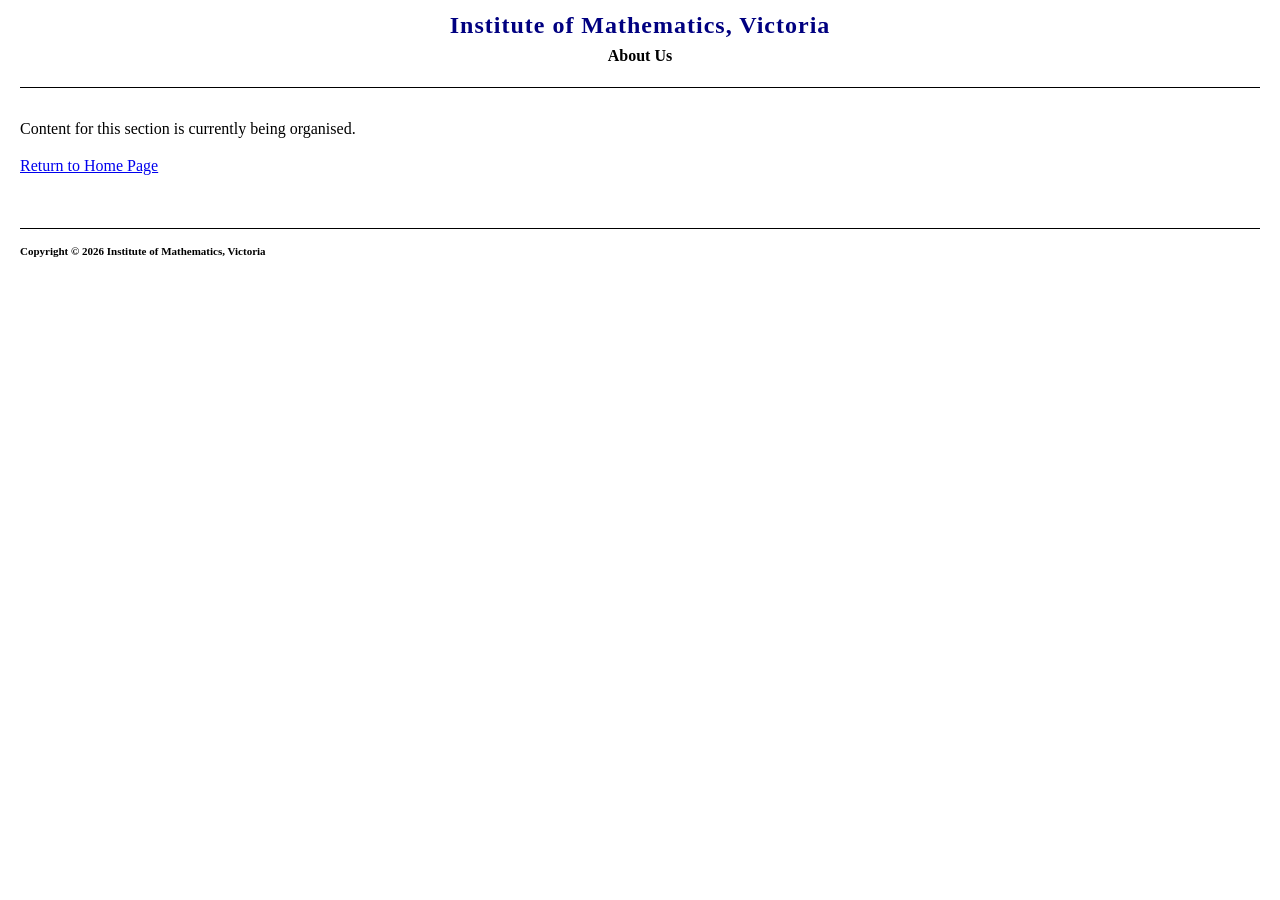
<file: about/index.html>
<!DOCTYPE html>
<html lang="en">
<head>
    <meta charset="UTF-8">
    <meta name="viewport" content="width=device-width, initial-scale=1.0">
    <title>Institute of Mathematics, Victoria</title>
    <link rel="stylesheet" href="../style.css">
</head>
<body>

    <div class="header-section">
        <h1 class="company-name">Institute of Mathematics, Victoria</h1>
        <div class="page-subtitle">About Us</div>
    </div>

    <hr>

    <div class="links-container">
        <div class="links-column">
            <p>Content for this section is currently being organised.</p>
            <p><a href="../index.html">Return to Home Page</a></p>
        </div>
    </div>

    <hr>

    <div class="legal-section">
        <div class="copyright">
            Copyright &copy; 2026 <strong>Institute of Mathematics, Victoria</strong>
        </div>
    </div>

</body>
</html>
</file>
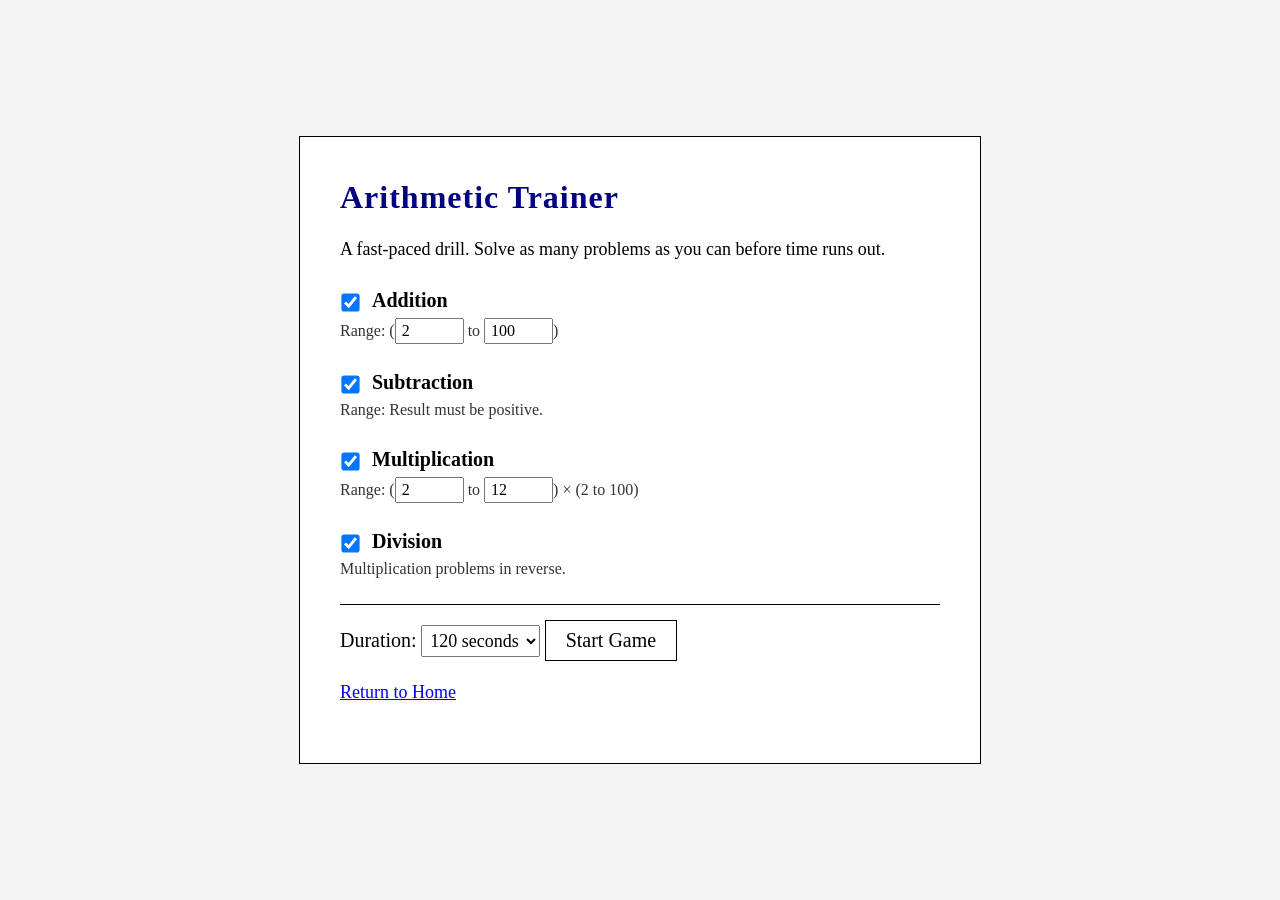
<file: arithmetic/index.html>
<!DOCTYPE html>
<html lang="en">
<head>
    <meta charset="UTF-8">
    <meta name="viewport" content="width=device-width, initial-scale=1.0">
    <title>IMV | Arithmetic Trainer</title>
    <link rel="stylesheet" href="../style.css">
    <link rel="stylesheet" href="trainer.css">
    <link rel="icon" type="image/x-icon" href="../IMVyt.ico">
</head>
<body>

    <div id="settings-view" class="container">
        <h1 class="company-name" style="text-align: left;">Arithmetic Trainer</h1>
        <p class="footer-note">
            A fast-paced drill. Solve as many problems as you can before time runs out.
        </p>

        <div class="settings-grid">
            <div class="option">
                <input type="checkbox" id="add" checked> <label for="add"><strong>Addition</strong></label>
                <div class="link-date">Range: (<input type="number" id="add-min" value="2"> to <input type="number" id="add-max" value="100">)</div>
            </div>
            <div class="option">
                <input type="checkbox" id="sub" checked> <label for="sub"><strong>Subtraction</strong></label>
                <div class="link-date">Range: Result must be positive.</div>
            </div>
            <div class="option">
                <input type="checkbox" id="mult" checked> <label for="mult"><strong>Multiplication</strong></label>
                <div class="link-date">Range: (<input type="number" id="mult-min" value="2"> to <input type="number" id="mult-max" value="12">) &times; (2 to 100)</div>
            </div>
            <div class="option">
                <input type="checkbox" id="div" checked> <label for="div"><strong>Division</strong></label>
                <div class="link-date">Multiplication problems in reverse.</div>
            </div>
        </div>

        <hr>

        <div class="footer-settings">
            <span style="font-size: 20px;">Duration:</span> 
            <select id="duration">
                <option value="60">60 seconds</option>
                <option value="120" selected>120 seconds</option>
                <option value="300">300 seconds</option>
            </select>
            <button id="start-btn" class="action-btn">Start Game</button>
        </div>
        
        <p style="margin-top: 20px;"><a href="../index.html">Return to Home</a></p>
    </div>

    <div id="game-view" class="hidden">
        <div class="stats-bar">
            <div id="timer">Seconds left: 120</div>
            <div id="score">Score: 0</div>
        </div>

        <div class="problem-container">
            <span id="problem-text"></span>
            <input type="number" id="answer-input" autocomplete="off">
        </div>
    </div>

    <div id="recap-view" class="hidden container">
        <h1 class="company-name">Time's Up!</h1>
        <div class="final-score">Final Score: <span id="final-score-val">0</span></div>
        <button onclick="location.reload()" class="action-btn">Try Again</button>
    </div>

    <script src="trainer.js"></script>
</body>
</html>
</file>
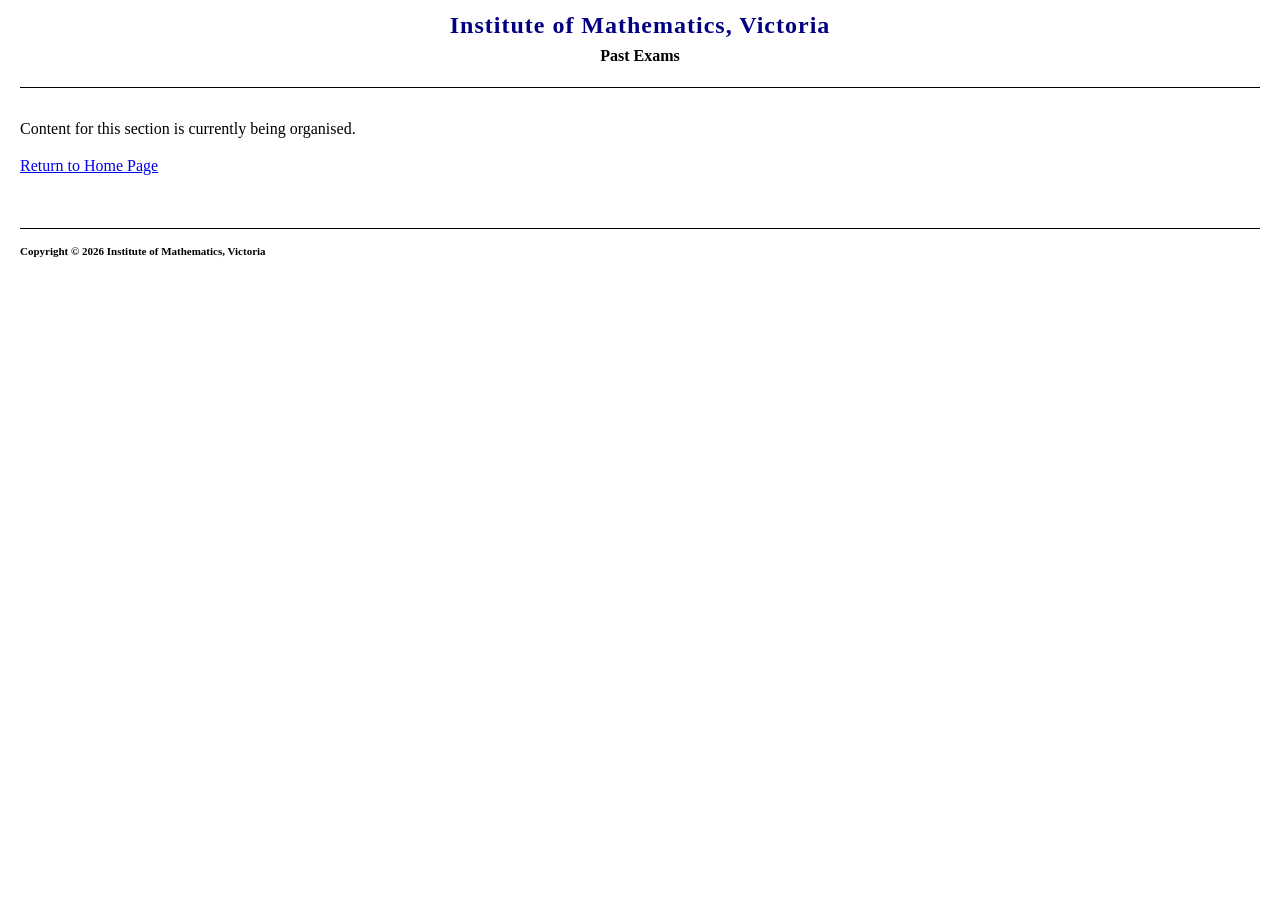
<file: exams/index.html>
<!DOCTYPE html>
<html lang="en">
<head>
    <meta charset="UTF-8">
    <meta name="viewport" content="width=device-width, initial-scale=1.0">
    <title>Institute of Mathematics, Victoria</title>
    <link rel="stylesheet" href="../style.css">
</head>
<body>

    <div class="header-section">
        <h1 class="company-name">Institute of Mathematics, Victoria</h1>
        <div class="page-subtitle">Past Exams</div>
    </div>

    <hr>

    <div class="links-container">
        <div class="links-column">
            <p>Content for this section is currently being organised.</p>
            <p><a href="../index.html">Return to Home Page</a></p>
        </div>
    </div>

    <hr>

    <div class="legal-section">
        <div class="copyright">
            Copyright &copy; 2026 <strong>Institute of Mathematics, Victoria</strong>
        </div>
    </div>

</body>
</html>
</file>
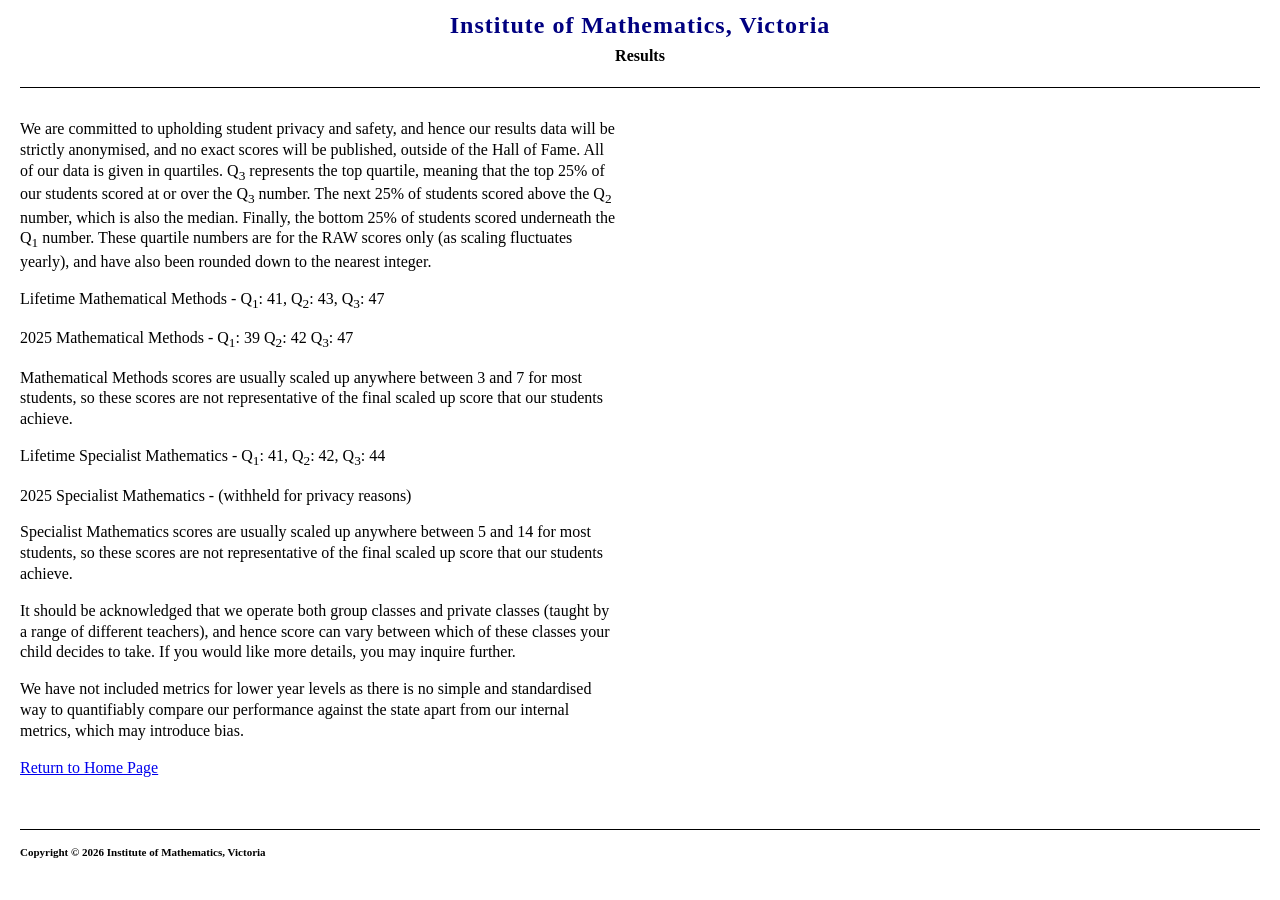
<file: results/index.html>
<!DOCTYPE html>
<html lang="en">
<head>
    <meta charset="UTF-8">
    <meta name="viewport" content="width=device-width, initial-scale=1.0">
    <title>Institute of Mathematics, Victoria</title>
    <link rel="stylesheet" href="../style.css">
</head>
<body>

    <div class="header-section">
        <h1 class="company-name">Institute of Mathematics, Victoria</h1>
        <div class="page-subtitle">Results</div>
    </div>

    <hr>

    <div class="links-container">
        <div class="links-column">
            <p>We are committed to upholding student privacy and safety, and hence our results data will be strictly anonymised, and no exact scores will be published, outside of the Hall of Fame.
            All of our data is given in quartiles. Q<sub>3</sub> represents the top quartile, meaning that the top 25% of our students scored at or over the Q<sub>3</sub> number. The next 25% of 
            students scored above the Q<sub>2</sub> number, which is also the median. Finally, the bottom 25% of students scored underneath the Q<sub>1</sub> number. These quartile numbers are for 
            the RAW scores only (as scaling fluctuates yearly), and have also been rounded down to the nearest integer. </p>
            
            <p>Lifetime Mathematical Methods - Q<sub>1</sub>: 41, Q<sub>2</sub>: 43, Q<sub>3</sub>: 47</p>
            
            <p>2025 Mathematical Methods - Q<sub>1</sub>: 39 Q<sub>2</sub>: 42 Q<sub>3</sub>: 47</p>

            <p>Mathematical Methods scores are usually scaled up anywhere between 3 and 7 for most students, so these scores are not representative of the final scaled up score that our students achieve. </p>

            <p>Lifetime Specialist Mathematics - Q<sub>1</sub>: 41, Q<sub>2</sub>: 42, Q<sub>3</sub>: 44</p>
            
            <p>2025 Specialist Mathematics - (withheld for privacy reasons)</p>

            <p>Specialist Mathematics scores are usually scaled up anywhere between 5 and 14 for most students, so these scores are not representative of the final scaled up score that our students achieve. </p>

            <p>It should be acknowledged that we operate both group classes and private classes (taught by a range of different teachers), and hence score can vary between which of these classes your child decides 
            to take. If you would like more details, you may inquire further. </p>

            <p>We have not included metrics for lower year levels as there is no simple and standardised way to quantifiably compare our performance against the state apart from our internal metrics, which may 
            introduce bias. </p>

            <p><a href="../index.html">Return to Home Page</a></p>
        </div>
    </div>

    <hr>

    <div class="legal-section">
        <div class="copyright">
            Copyright &copy; 2026 <strong>Institute of Mathematics, Victoria</strong>
        </div>
    </div>

</body>
</html>
</file>
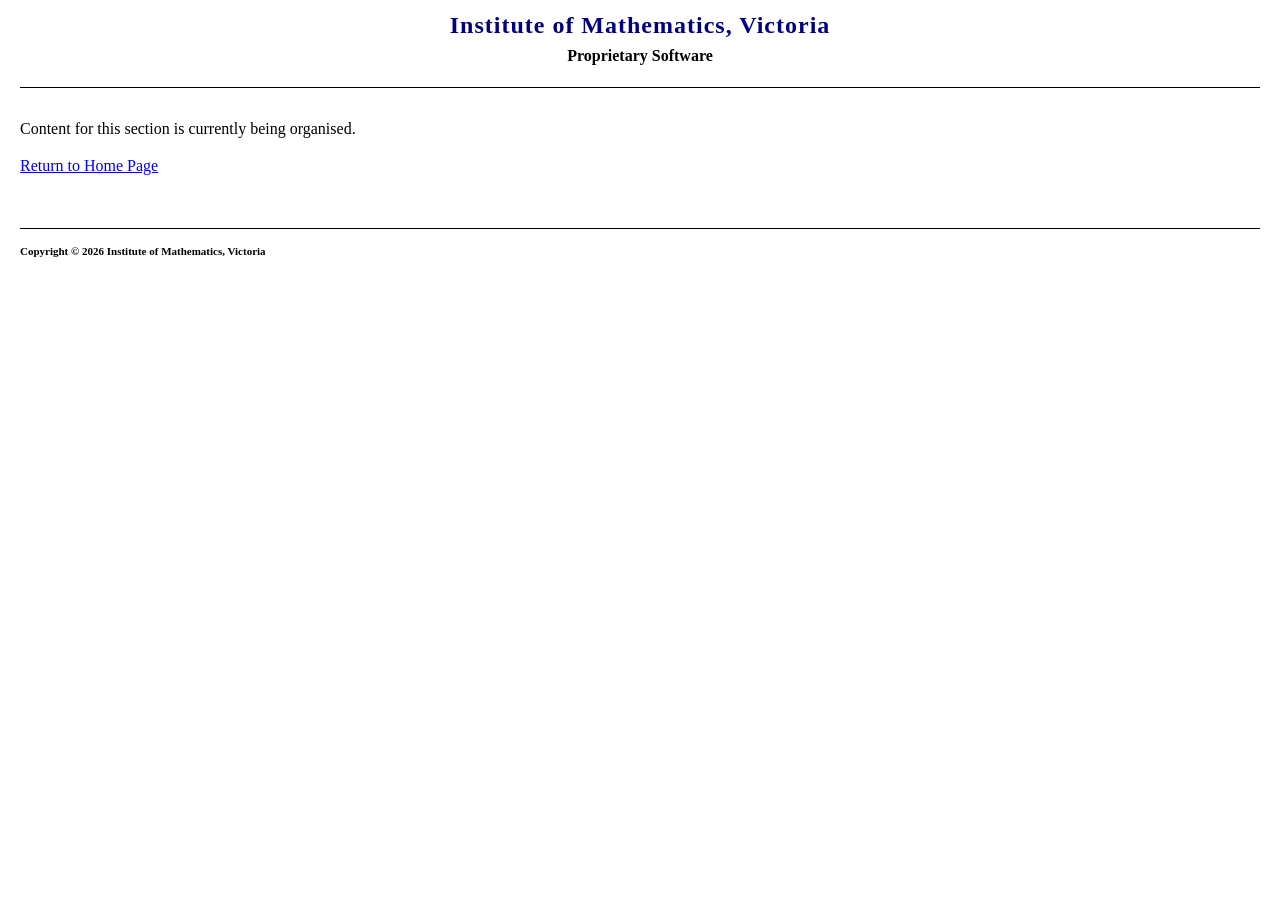
<file: software/index.html>
<!DOCTYPE html>
<html lang="en">
<head>
    <meta charset="UTF-8">
    <meta name="viewport" content="width=device-width, initial-scale=1.0">
    <title>Institute of Mathematics, Victoria</title>
    <link rel="stylesheet" href="../style.css">
</head>
<body>

    <div class="header-section">
        <h1 class="company-name">Institute of Mathematics, Victoria</h1>
        <div class="page-subtitle">Proprietary Software</div>
    </div>

    <hr>

    <div class="links-container">
        <div class="links-column">
            <p>Content for this section is currently being organised.</p>
            <p><a href="../index.html">Return to Home Page</a></p>
        </div>
    </div>

    <hr>

    <div class="legal-section">
        <div class="copyright">
            Copyright &copy; 2026 <strong>Institute of Mathematics, Victoria</strong>
        </div>
    </div>

</body>
</html>
</file>
<file: style.css>
/* GLOBAL STYLES */
body {
    font-family: "Times New Roman", Times, serif;
    background-color: #ffffff;
    color: #000000;
    margin: 10px 20px;
    line-height: 1.3;
}

/* LINK STYLES */
a {
    color: #0000EE;
    text-decoration: underline;
}

a:visited {
    color: #551A8B;
}

a.text-red {
    color: #FF0000;
}

a.text-red:visited {
    color: #B22222;
}

/* LAYOUT & TYPOGRAPHY */
.header-section {
    text-align: center;
    margin-bottom: 20px;
}

.header-logo {
    max-height: 80px;
    margin-bottom: 10px;
}

.company-name {
    font-size: 24px;
    font-weight: bold;
    color: #000080;
    margin: 0;
    letter-spacing: 1px;
}

.page-subtitle {
    font-size: 16px;
    font-weight: bold;
    margin-top: 5px;
}

hr {
    border: 0;
    border-top: 1px solid #000000;
    margin: 15px 0;
}

.links-container {
    display: flex;
    justify-content: space-between;
    max-width: 1400px;
    margin: 0 auto;
    padding-bottom: 20px;
}

.links-column {
    width: 48%;
}

ul {
    list-style-type: disc;
    padding-left: 20px;
}

li {
    margin-bottom: 25px;
    font-size: 15px;
}

.link-title {
    font-weight: bold;
}

.link-date {
    display: block;
    font-size: 11px;
    font-weight: normal;
    color: #000000;
    margin-top: 2px;
}

.services-info {
    text-align: center;
    font-size: 12px;
    font-weight: bold;
    margin: 10px 0;
    color: #000080;
}

.footer-note {
    font-size: 11px;
    margin-bottom: 15px;
}

.legal-section {
    font-size: 11px;
    margin-top: 10px;
}

.copyright {
    margin-top: 5px;
    font-weight: bold;
}

/* RESPONSIVE DESIGN */
@media (max-width: 768px) {
    .links-container {
        flex-direction: column;
    }
    .links-column {
        width: 100%;
    }
    li {
        margin-bottom: 20px;
    }
}
</file>
<file: arithmetic/trainer.css>
/* Specific logic for view switching */
.hidden {
    display: none !important;
}

body {
    display: flex;
    justify-content: center;
    align-items: center;
    min-height: 100vh;
    margin: 0;
    background-color: #f4f4f4;
    font-size: 18px;
}

.container {
    background: #ffffff;
    padding: 40px;
    border: 1px solid #000;
    max-width: 600px;
    width: 90%;
}

/* Enlarge Headings */
h1.company-name {
    font-size: 32px !important;
    text-align: left;
    margin-bottom: 15px !important;
}

/* Enlarge Footer Note (Description) */
.footer-note {
    font-size: 18px !important;
    line-height: 1.4;
    margin-bottom: 25px;
    color: #000;
}

.settings-grid {
    margin: 25px 0;
}

.option {
    margin-bottom: 25px;
    font-size: 20px;
}

/* Enlarge Range Text */
.link-date {
    display: block;
    font-size: 16px !important;
    color: #333 !important;
    margin-top: 5px;
    font-weight: normal;
}

input[type="number"] {
    font-size: 16px;
    padding: 2px 5px;
    width: 55px;
    font-family: "Times New Roman", serif;
}

input[type="checkbox"] {
    transform: scale(1.4);
    margin-right: 10px;
    vertical-align: middle;
}

select {
    font-size: 18px;
    padding: 4px;
    font-family: "Times New Roman", serif;
}

/* Shared button style for Start/Recap */
.action-btn {
    font-family: "Times New Roman", serif;
    font-size: 20px;
    padding: 8px 20px;
    cursor: pointer;
    background: #fff;
    border: 1px solid #000;
}

.action-btn:hover {
    background: #f0f0f0;
}

/* GAME UI */
#game-view {
    position: fixed;
    top: 0;
    left: 0;
    width: 100vw;
    height: 100vh;
    background: #ffffff;
    display: flex;
    flex-direction: column;
    z-index: 999;
}

.stats-bar {
    display: flex;
    justify-content: space-between;
    padding: 20px;
    font-size: 24px;
    font-weight: bold;
    border-bottom: 1px solid #eee;
}

.problem-container {
    flex-grow: 1;
    display: flex;
    justify-content: center;
    align-items: center;
    font-size: 64px;
}

#answer-input {
    font-size: 64px;
    width: 180px;
    margin-left: 20px;
    border: 2px solid #000;
    padding: 5px;
    font-family: "Times New Roman", serif;
}

input::-webkit-outer-spin-button,
input::-webkit-inner-spin-button {
    -webkit-appearance: none;
    margin: 0;
}

.final-score {
    font-size: 48px;
    margin: 30px 0;
    font-weight: bold;
    color: #000080;
}
</file>
